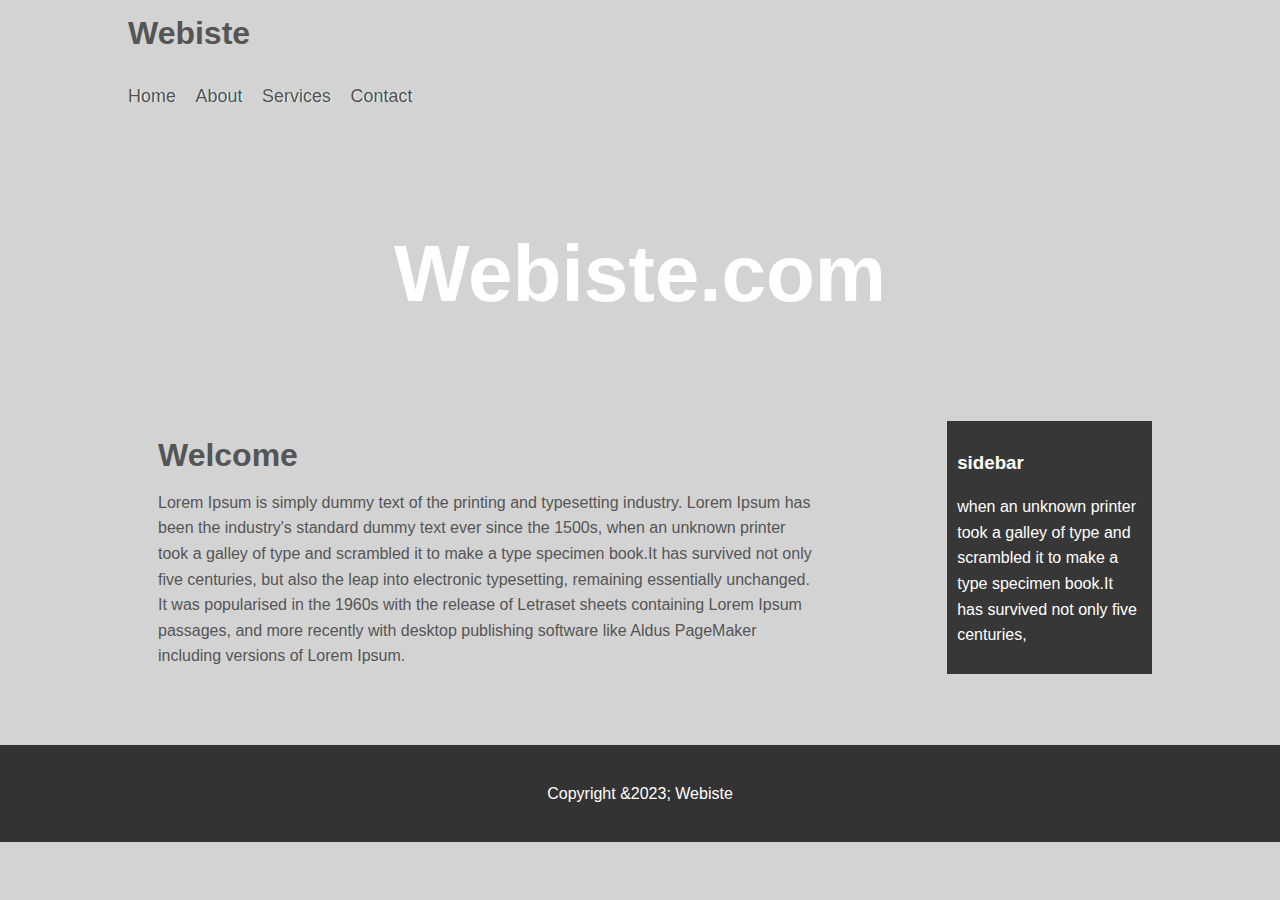
<file: CSS/index.html>
<!DOCTYPE html>
<html lang="en">
<head>
    <meta charset="UTF-8">
    <meta http-equiv="X-UA-Compatible" content="IE=edge">
    <meta name="viewport" content="width=device-width, initial-scale=1.0">
    <link rel="stylesheet" href="style.css">
    <title>HTML + CSS</title>
</head>
<body>
    <header id=" main-header">
        <div class ="container">
            <h1>Webiste</h1>

        </div>
    </header>
    <nav id="navbar">
        <div class ="container">
            <ul>
                <li><a href= "#">Home</a></li>
                <li><a href= "#">About</a></li>
                <li><a href= "#">Services</a></li>
                <li><a href= "#">Contact</a></li>
            </ul>

        </div>
    </nav>
    <div class="container" >
        <section id = "showcase">
            <div class = "container">
               <h1>
               Webiste.com
               </h1>
            </div>
        </section>
        <section id = "main">
            <h1>Welcome</h1>
            <p>
                Lorem Ipsum is simply dummy text of the printing and typesetting industry. Lorem Ipsum has been the industry's standard dummy text ever since the 1500s,
                 when an unknown printer took a galley of type and scrambled it to make a type specimen book.It has survived not only five centuries, 
                 but also the leap into electronic typesetting, remaining essentially unchanged. It was popularised in the 1960s with the release of Letraset 
                 sheets containing Lorem Ipsum passages, and more recently with desktop publishing software like Aldus PageMaker including versions of Lorem Ipsum.  
            </p>
        </section>
        <aside id = "sidebar">
            <h3>sidebar</h3>
            <p>
                 when an unknown printer took a galley of type and scrambled it to make a type specimen book.It has survived not only five centuries, 
                
        </aside>
        
    </div>
    
    <footer id ="main-footer">
        <p>Copyright &2023; Webiste</p>
    </footer>
</body>
</html>
</file>
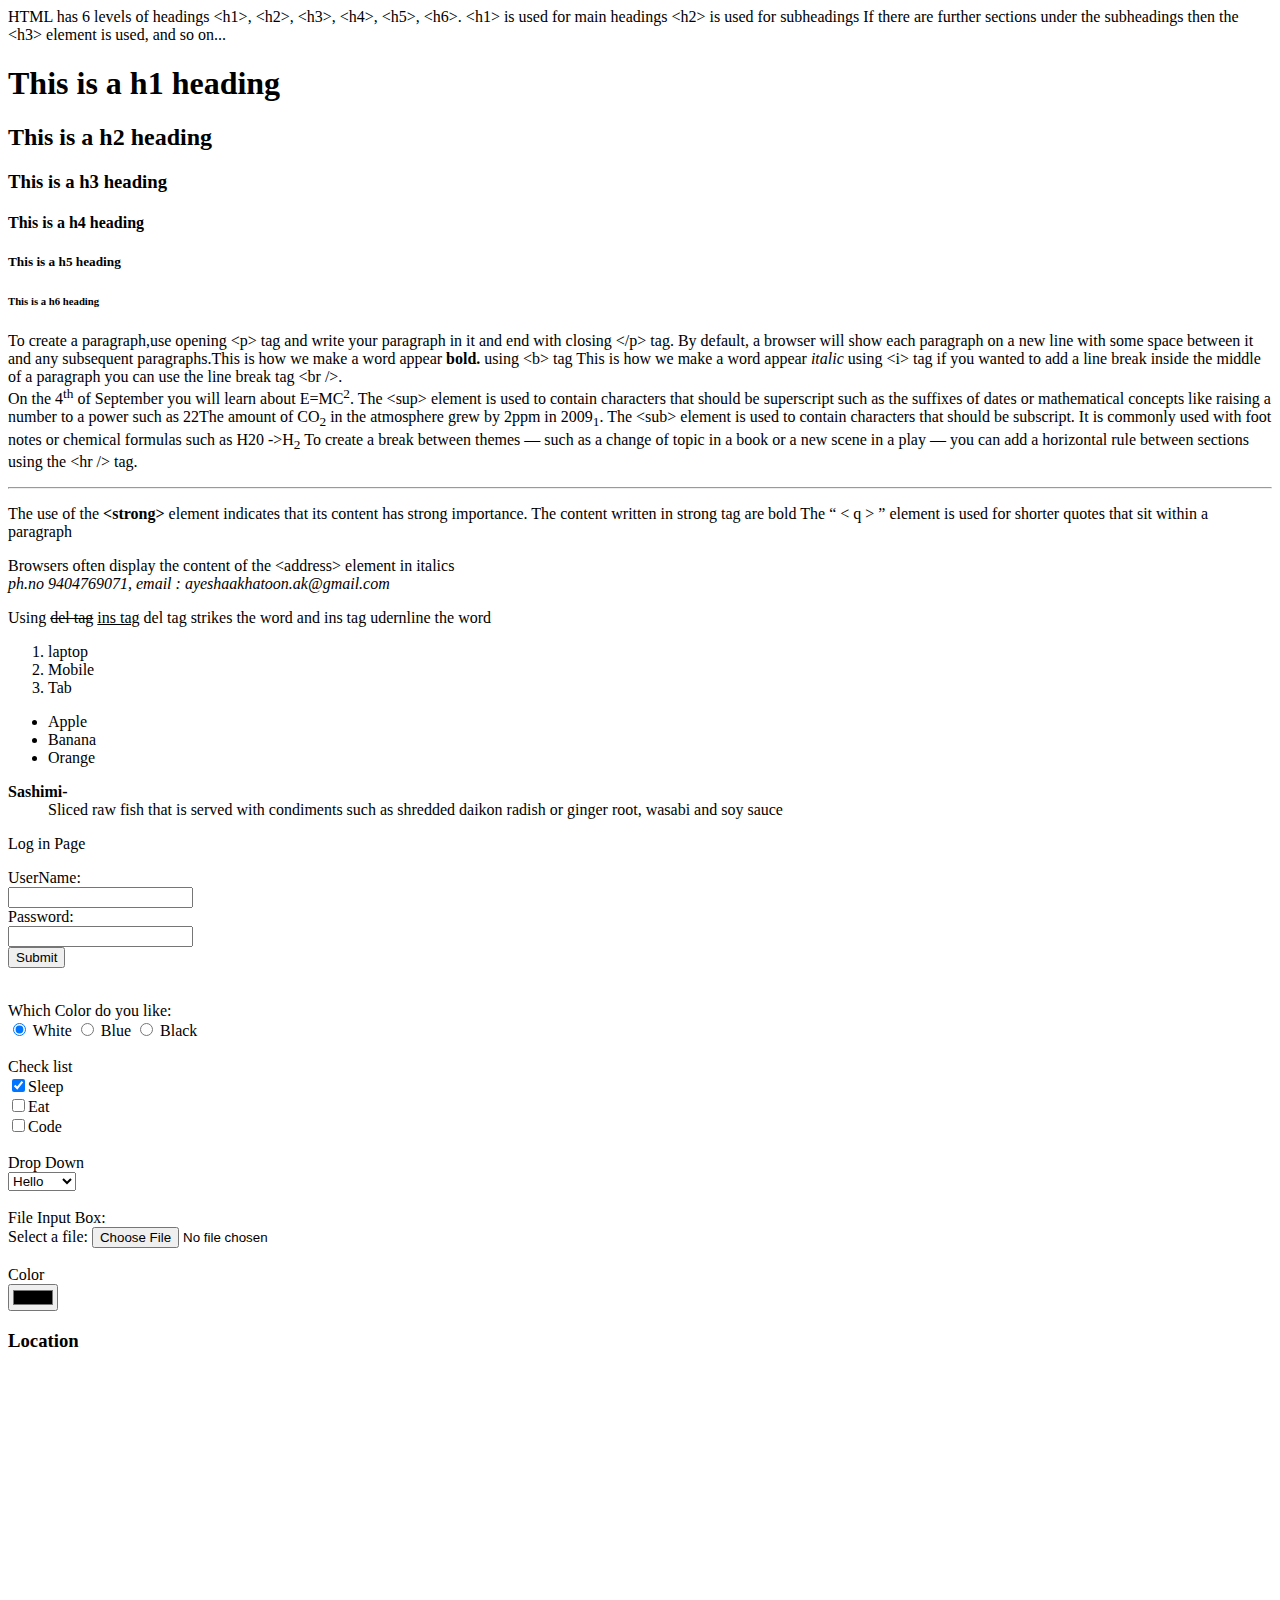
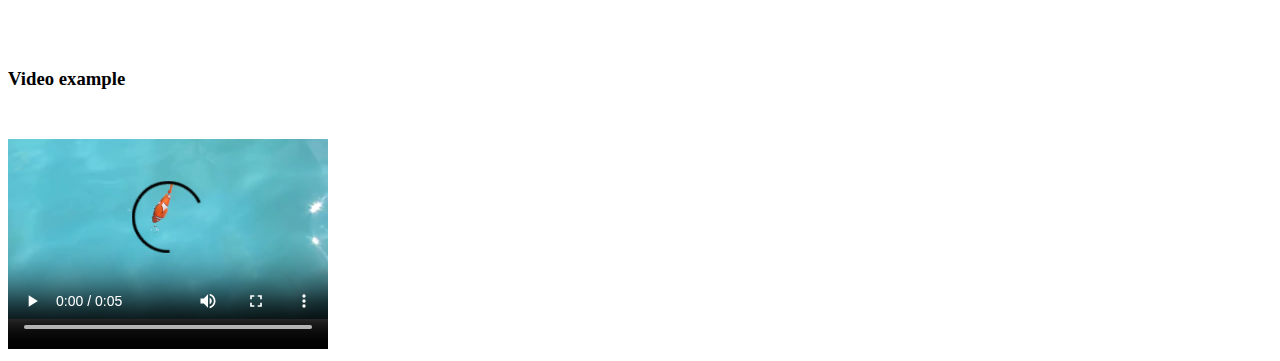
<file: html/index.html>
<!DOCTYPE html>
<html lang="en">
<head>
    <meta charset="UTF-8">
    <meta http-equiv="X-UA-Compatible" content="IE=edge">
    <meta name="viewport" content="width=device-width, initial-scale=1.0">
    <title>HTML cheatsheet</title>
</head>
<body>

    <!-- Headings -->
        HTML has 6 levels of headings &lth1&gt, &lth2&gt, &lth3&gt, &lth4&gt,
        &lth5&gt, &lth6&gt. &lth1&gt is used for main headings &lth2&gt is used
        for subheadings If there are further sections under the subheadings then
        the &lth3&gt element is used, and so on...
        <h1>This is a h1 heading</h1>
        <h2>This is a h2 heading</h2>
        <h3>This is a h3 heading</h3>
        <h4>This is a h4 heading</h4>
        <h5>This is a h5 heading</h5>
        <h6>This is a h6 heading</h6>


    <!--Paragraph -->

      <p>
        To create a paragraph,use opening &ltp&gt tag and write your paragraph in it and end with closing &lt/p&gt tag. By default, a browser
        will show each paragraph on a new line with some space between it and any
        subsequent paragraphs.This is how we make a word appear <b>bold.</b> using &ltb&gt tag 
        This is how we make a word appear <i>italic</i> using &lti&gt tag if you wanted to add a line break inside the 
        middle of a paragraph you can use the line break tag &ltbr /&gt. <br>
        On the 4<sup>th</sup> of September you will learn about E=MC<sup>2</sup>.  The &ltsup&gt element is used to contain characters that 
        should be superscript such as the suffixes of dates or mathematical concepts like raising a number to a power such as 22The amount 
        of CO<sub>2</sub> in the atmosphere grew by 2ppm in 2009<sub>1</sub>.  The &ltsub&gt element is used to contain characters that should 
        be subscript. It is commonly used with foot notes or chemical formulas such as H20 ->H<sub>2</sub>
        To create a break between themes — such as a change of topic in a book or a new scene in a play — you can add a horizontal rule between sections 
        using the &lthr /&gt tag.
      </p>
        <hr>
       
     <!--  strong tag and q tag -->
      <p>The use of the  <strong>&ltstrong&gt</strong> element indicates that its content has strong importance. The content written in strong tag are bold 
          The <q> &lt q &gt </q> element is used for shorter quotes that sit within a paragraph
      </p>

    <!-- address tag -->
      Browsers often display the content of the &ltaddress&gt element in italics
      <address>ph.no 9404769071, email : ayeshaakhatoon.ak@gmail.com</address>

    <!--   del tag and ins tag-->
      <p>Using <del>del tag</del> <ins>ins tag</ins> del tag strikes the word and ins tag udernline the word </p>

   <!--  Lists -->

    <!--   ordered lists -->
      <ol> 
        <li>laptop </li>
        <li>Mobile </li>
        <li>Tab </li>
    </ol>
   <!--  Unordered list -->
    <ul>
      <li>Apple</li>
      <li>Banana</li>
      <li>Orange</li>
    </ul>
   <!--  defination list -->
    <dl> 
        <dt><b>Sashimi-</b></dt>
        <dd>Sliced raw fish that is served with 
         condiments such as shredded daikon radish or 
         ginger root, wasabi and soy sauce</dd>
   </dl>
 <!--  forms -->

    <p>Log in Page
    <form method = "post">    
        <label for="username">UserName: </label> <br />
        <input type="text" id="firstname" name="firstname" required="required"/><br />
        <label for="password">Password: </label><br>
        <input type="password" id="password" name="password" required="required" /> <br />
        <input type="submit" value="Submit" />
      </form>
    </p>
 
    <br>
    <form>
      Which Color do you like:
     <br />
    <input type="radio" name="color" value="whitw" 
     checked="checked" /> White
    <input type="radio" name="color" value="blue" /> 
     Blue
    <input type="radio" name="color" value="black" /> 
     Black
   </form>
   <br>
    Check list
   <form> <input type="checkbox" name="service" 
    value="itunes" checked="checked" />Sleep<br>
    <input type="checkbox" name="service" 
    value="lastfm" />Eat <br>
    <input type="checkbox" name="service" 
    value="spotify" />Code</form>
    <br>
  Drop Down
   <form><select name="Languages">
   <option value="Hello">Hello</option>
   <option value="Bonjour">Bonjour</option>
   <option value="Hola">Hola</option>
   </select></form>
   <br>
    File Input Box: <br>
   <form>
   <label for="myfile">Select a file:</label>
   <input type="file" id="myfile" name="myfile">
   </form>
   <br>
   Color
   <form>
   <input type ="color">
   </form>


 <!-- iframe Tag -->

   <h3>Location</h3>
   <iframe width="425" height="275" frameborder="0" 
   scrolling="no" marginheight="0" marginwidth="0" 
   src="http://maps.google.co.uk/maps?f=q&amp;
   source=s_q&amp;hl=en&amp;geocode=&amp;
   q=charing+cross+road+london&amp;output=embed">
   </iframe>


<!--  video tag -->

   <h3>Video example</h3>
    <video width="320" height="240" controls>
       <source src="video.mp4" type="video/mp4">
     </video>
     
</body>
</html>
</file>
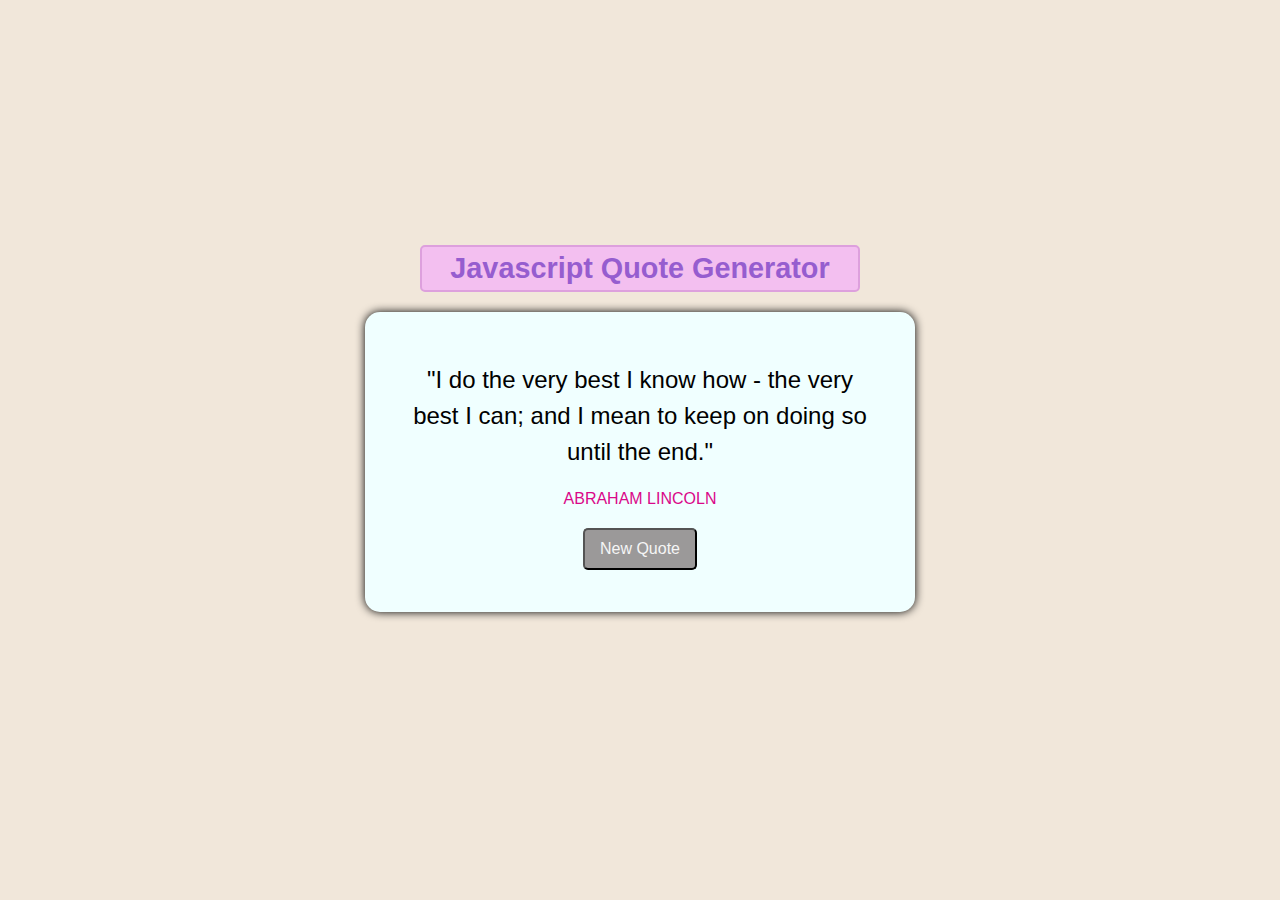
<file: DOM/project1/index.html>
<!DOCTYPE html>
<html lang="en">
<head>
    <meta charset="UTF-8">
    <meta http-equiv="X-UA-Compatible" content="IE=edge">
    <meta name="viewport" content="width=device-width, initial-scale=1.0">
     <!--Stylesheet link -->
    <link rel="stylesheet" href = "styles.css">
    <!-- Global font links -->
    <link rel="preconnect" href="https://fonts.googleapis.com">
    <link rel="preconnect" href="https://fonts.gstatic.com" crossorigin>
    <link href="https://fonts.googleapis.com/css2?family=Open+Sans&family=Roboto&display=swap" rel="stylesheet">
    <!-- Font awesome -->
    <link rel="stylesheet" href="https://cdnjs.cloudflare.com/ajax/libs/font-awesome/6.1.1/css/all.min.css" integrity="sha512-KfkfwYDsLkIlwQp6LFnl8zNdLGxu9YAA1QvwINks4PhcElQSvqcyVLLD9aMhXd13uQjoXtEKNosOWaZqXgel0g==" crossorigin="anonymous" referrerpolicy="no-referrer" />
    <title>Quote generator</title>
</head>
<body>
    <div class="container">
        <div class="header">
            <h2>Javascript Quote Generator</h2>
        </div>

        <div class="main-content">
            <div class="text-area">
                <span class="quote">
                    "I do the very best I know how - the very best I can;
                    and I mean to keep on doing so until the end."

                </span>
            </div>
          <div class="person">Abraham Lincoln</div>
          <div class="button-area">
            <button id = "new-quote">New Quote</button>
          </div>
        </div>
    </div>
   <!--  SCRIPTS -->
   <script src="index.js"></script>
</body>
</html>
</file>
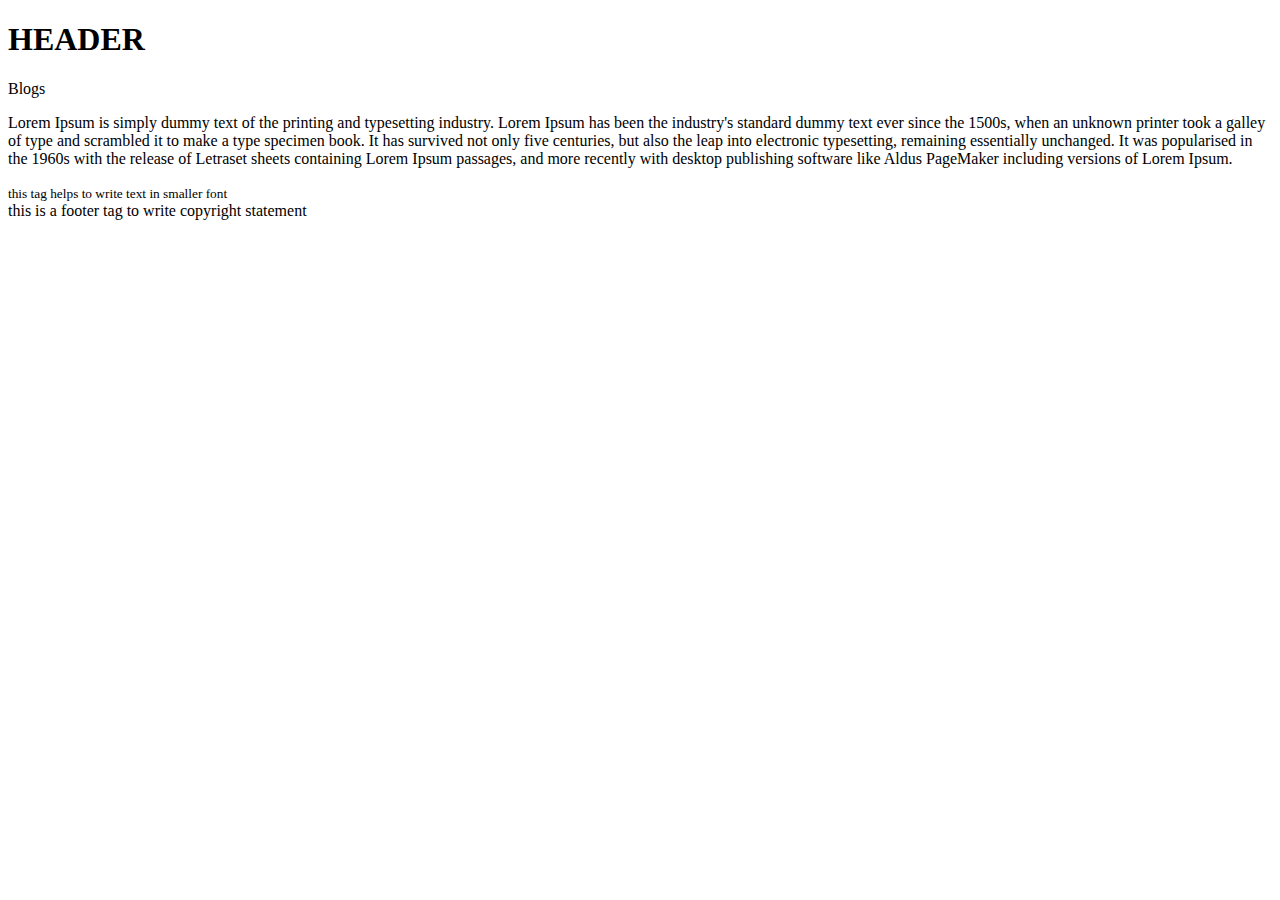
<file: html/index2..html>
<!DOCTYPE html>
<html lang="en">
<head>
    <meta charset="UTF-8">
    <meta http-equiv="X-UA-Compatible" content="IE=edge">
    <meta name="viewport" content="width=device-width, initial-scale=1.0">
    <title>HTML Semantic Tags</title>
</head>
<body>
    <header>
        <h1>HEADER</h1>
    </header>
    <section>
        <article>Blogs
          <p>Lorem Ipsum is simply dummy text of the printing and typesetting industry. Lorem Ipsum has been the industry's standard dummy 
            text ever since the 1500s, when an unknown printer took a galley of type and scrambled it to make a type specimen book. 
            It has survived not only five centuries, but also the leap into electronic typesetting, remaining essentially unchanged.
             It was popularised in the 1960s with the release of Letraset sheets containing Lorem Ipsum passages,
              and more recently with desktop publishing software like Aldus PageMaker including versions of Lorem Ipsum.</p>  
        </article>
        <small>this tag helps to write text in smaller font</small>
    </section>
    <footer>this is a footer tag to write copyright statement</footer>
</body>
</html>
</file>
<file: CSS/style.css>
body{
    background-color: lightgrey;
    color: #555;
    font-family: Arial, Helvetica, sans-serif;
    font-size: 16px;
    line-height: 1.6em;
    margin:0;
    box-sizing: border-box;
}


.container{
    width: 80%;
    margin: auto;
    overflow: hidden;

}

#main-header{
    background-color: grey;
    color : #fff
}

#navbar{
    
    color:rgb(67, 52, 52);
    
}

#navbar ul{
    list-style: none;
    padding:0;

}

#navbar li{
    display:inline;
}

#navbar a{
    color:rgb(81, 81, 79);
    text-decoration: none;
    font-size: 18px;
    padding-right: 15px;
    text-shadow:1px 0px azure;
}

#navbar a:hover{
    color:rgb(193, 191, 195);
}


#showcase{
    margin-bottom: 30px;
    text-align: center;
    width: 100%;
}

#showcase h1{
    color: #fff;
    font-size: 80px;
    line-height: 1.6em;
    padding-top: 30px;
    
}

#main{
    float:left;
    width: 70%;
    padding: 0 30px;
    box-sizing: border-box;
  
}

#sidebar{
    float:right;
    width: 20%;
    background: rgb(56, 55, 55);
    color: #fff;
    padding: 10px;
    box-sizing: border-box;
}

#main-footer{
    background: #333;
    color: #fff;
    text-align: center;
    padding: 20px;
    margin-top: 60px; 

} 

@media(max-width:600px){
    #main{
        width: 100%;
        float: none;
    }
    #sidebar{
        width: 40%;
        float: none;
    }
}
</file>
<file: DOM/project1/styles.css>
*{
    margin: 0;
    padding: 0;
    box-sizing: border-box;
    font-family: 'Lato', sans-serif;

}
body {
display: flex;
justify-content: center;
align-items: center;
height: 100vh;
text-align: center;
background-color: rgb(241, 231, 218);
}
.container{
    width: 550px;
    height: 450px;
}

.header{
    font-size: 1.2rem;
    border: solid 2px plum;
    color: rgb(150, 93, 207);
    background-color: #f3bff0;
    padding: 5px;
    width: 80%;
    margin: 20px auto;
    border-radius: 5px;
}

.main-content{
    width: 100%;
    height: 300px;
    background-color: azure;
    border-radius: 15px;
    padding: 50px 40px;
    box-shadow: 0 0 10px;

}

.main-content .text-area{
    font-size: 1.5rem;
    line-height: 1.5;
}

.main-content .person{
    font-size: 1.6 rem;
    color:rgb(218, 8, 137);
    text-transform: uppercase;
    margin-top: 20px;
}

.button-area button{
    background-color: rgb(155, 153, 153);
    color: whitesmoke;
    font-size: 1rem;
    padding: 10px 15px;
    margin-top: 20px;
    border-radius: 5px;
}

.button-area button:active{
    background-color: aliceblue;
}
</file>
